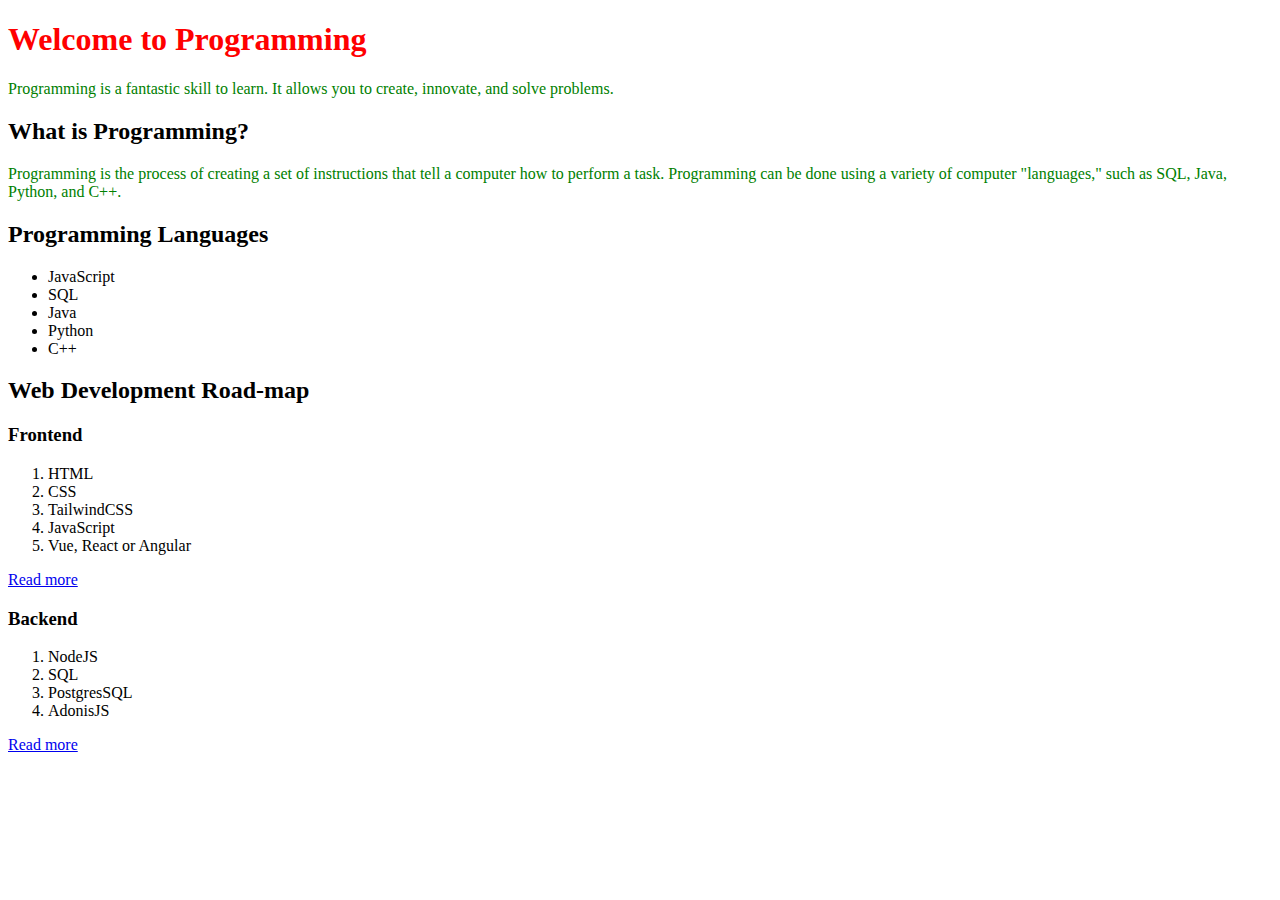
<file: index.html>
<!DOCTYPE html>
<html>
  <head>
    <title>My First HTML Page</title>
    <link rel="stylesheet" href="main.css" />
  </head>

  <body>
    <main>
      <header>
        <h1>Welcome to Programming</h1>
        <p>Programming is a fantastic skill to learn. It allows you to create, innovate, and solve problems.</p>
      </header>

      <section>
        <h2>What is Programming?</h2>
        <p>
          Programming is the process of creating a set of instructions that tell a computer how to perform a task.
          Programming can be done using a variety of computer "languages," such as SQL, Java, Python, and C++.
        </p>
      </section>

      <section>
        <h2>Programming Languages</h2>
        <ul>
          <li>JavaScript</li>
          <li>SQL</li>
          <li>Java</li>
          <li>Python</li>
          <li>C++</li>
        </ul>
      </section>

      <section>
        <h2>Web Development Road-map</h2>
        <h3>Frontend</h3>
        <ol>
          <li>HTML</li>
          <li>CSS</li>
          <li>TailwindCSS</li>
          <li>JavaScript</li>
          <li>Vue, React or Angular</li>
        </ol>
        <a href="frontend.html">Read more</a>
        <h3>Backend</h3>
        <ol>
          <li>NodeJS</li>
          <li>SQL</li>
          <li>PostgresSQL</li>
          <li>AdonisJS</li>
        </ol>
        <a href="backend.html">Read more</a>
      </section>
    </main>
  </body>
</html>
</file>
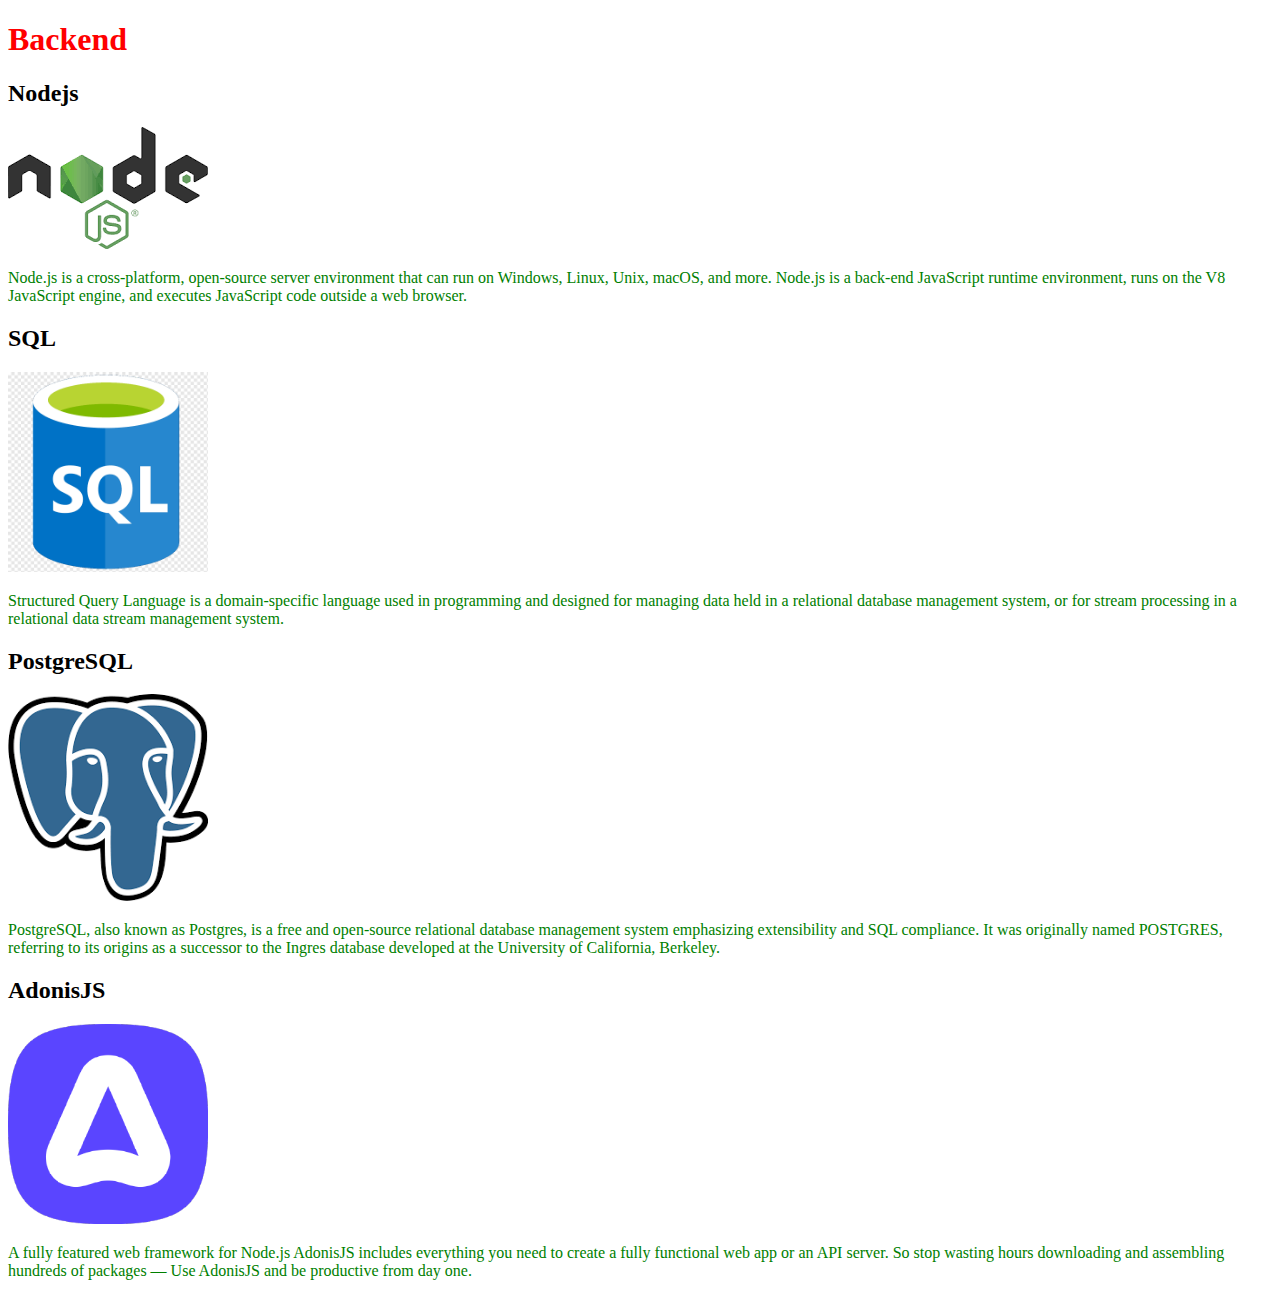
<file: backend.html>
<!DOCTYPE html>
<html lang="en">
  <head>
    <meta charset="UTF-8" />
    <meta name="viewport" content="width=device-width, initial-scale=1.0" />
    <title>Backend</title>
    <link rel="stylesheet" href="main.css" />
  </head>
  <body>
    <h1>Backend</h1>

    <section>
      <h2>Nodejs</h2>
      <img src="images/nodejs.png" alt="Nodejs Logo" />
      <p>
        Node.js is a cross-platform, open-source server environment that can run on Windows, Linux, Unix, macOS, and
        more. Node.js is a back-end JavaScript runtime environment, runs on the V8 JavaScript engine, and executes
        JavaScript code outside a web browser.
      </p>
    </section>

    <section>
      <h2>SQL</h2>
      <img width="200px" src="images/sql.png" alt="sql Logo" />
      <p>
        Structured Query Language is a domain-specific language used in programming and designed for managing data held
        in a relational database management system, or for stream processing in a relational data stream management
        system.
      </p>
    </section>

    <section>
      <h2>PostgreSQL</h2>
      <img width="200px" src="images/postgresql.png" alt="postgressql Logo" />
      <p>
        PostgreSQL, also known as Postgres, is a free and open-source relational database management system emphasizing
        extensibility and SQL compliance. It was originally named POSTGRES, referring to its origins as a successor to
        the Ingres database developed at the University of California, Berkeley.
      </p>
    </section>

    <section>
      <h2>AdonisJS</h2>
      <img width="200px" src="images/adonisjs.png" alt="AdonisJS Logo" />
      <p>
        A fully featured web framework for Node.js AdonisJS includes everything you need to create a fully functional
        web app or an API server. So stop wasting hours downloading and assembling hundreds of packages — Use AdonisJS
        and be productive from day one.
      </p>
    </section>
  </body>
</html>
</file>
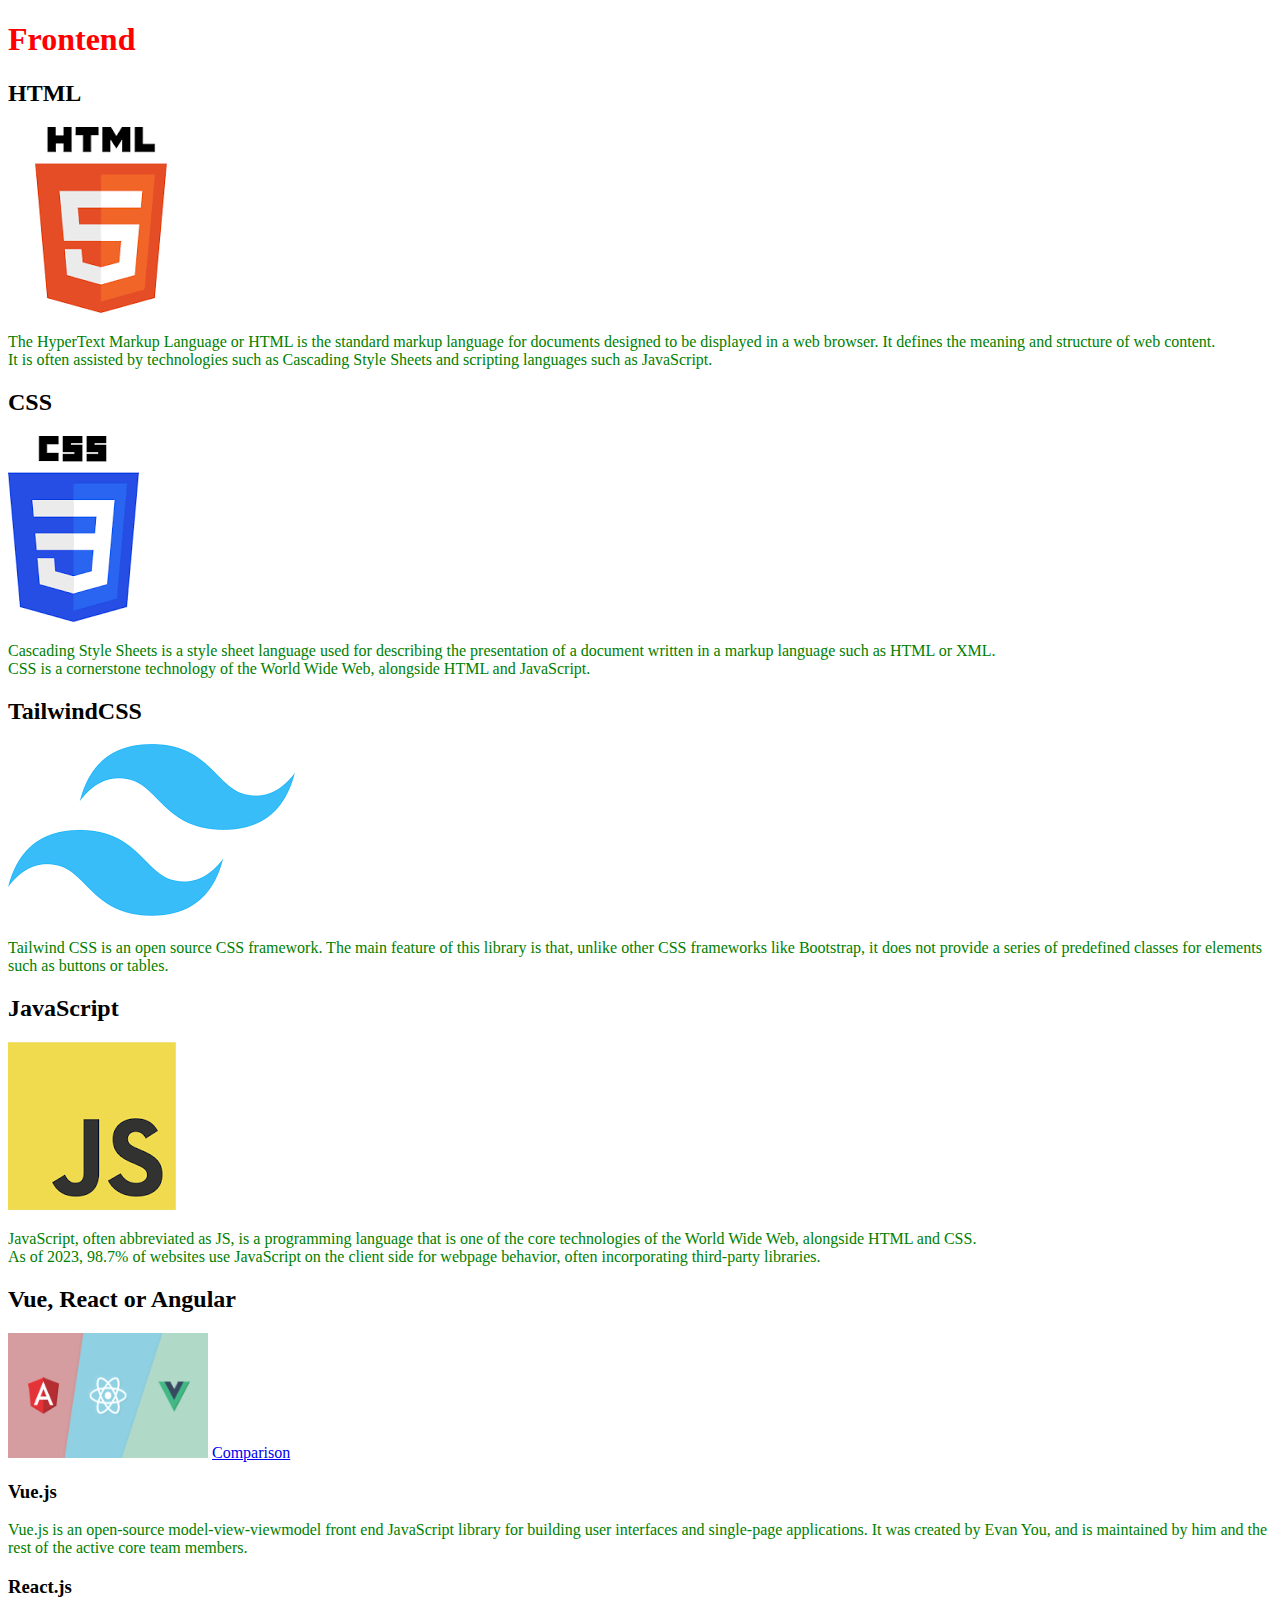
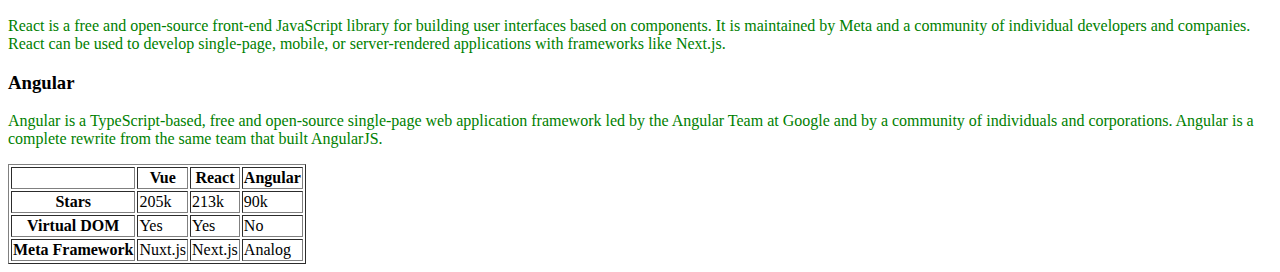
<file: frontend.html>
<!DOCTYPE html>
<html lang="en">
  <head>
    <meta charset="UTF-8" />
    <meta name="viewport" content="width=device-width, initial-scale=1.0" />
    <title>Frontend</title>
    <link rel="stylesheet" href="main.css" />
  </head>
  <body>
    <h1>Frontend</h1>

    <section>
      <h2>HTML</h2>
      <img src="images/html.png" alt="HTML Logo" />
      <p>
        The HyperText Markup Language or HTML is the standard markup language for documents designed to be displayed in
        a web browser. It defines the meaning and structure of web content.
        <br />
        It is often assisted by technologies such as Cascading Style Sheets and scripting languages such as JavaScript.
      </p>
    </section>

    <section>
      <h2>CSS</h2>
      <img src="images/css.png" alt="css Logo" />
      <p>
        Cascading Style Sheets is a style sheet language used for describing the presentation of a document written in a
        markup language such as HTML or XML.
        <br />
        CSS is a cornerstone technology of the World Wide Web, alongside HTML and JavaScript.
      </p>
    </section>

    <section>
      <h2>TailwindCSS</h2>
      <img src="images/tailwindcss.png" alt="TailwindCSS Logo" />
      <p>
        Tailwind CSS is an open source CSS framework. The main feature of this library is that, unlike other CSS
        frameworks like Bootstrap, it does not provide a series of predefined classes for elements such as buttons or
        tables.
      </p>
    </section>

    <section>
      <h2>JavaScript</h2>
      <img src="images/js.png" alt="js Logo" />
      <p>
        JavaScript, often abbreviated as JS, is a programming language that is one of the core technologies of the World
        Wide Web, alongside HTML and CSS.
        <br />
        As of 2023, 98.7% of websites use JavaScript on the client side for webpage behavior, often incorporating
        third-party libraries.
      </p>
    </section>

    <section>
      <h2>Vue, React or Angular</h2>
      <img width="200px" height="125px" src="images/angular-reactjs-and-vuejs.jpg" alt="Angular react vue Logo" />
      <a href="#comparison">Comparison</a>
      <h3>Vue.js</h3>
      <p>
        Vue.js is an open-source model-view-viewmodel front end JavaScript library for building user interfaces and
        single-page applications. It was created by Evan You, and is maintained by him and the rest of the active core
        team members.
      </p>

      <h3>React.js</h3>
      <p>
        React is a free and open-source front-end JavaScript library for building user interfaces based on components.
        It is maintained by Meta and a community of individual developers and companies. React can be used to develop
        single-page, mobile, or server-rendered applications with frameworks like Next.js.
      </p>

      <h3>Angular</h3>
      <p>
        Angular is a TypeScript-based, free and open-source single-page web application framework led by the Angular
        Team at Google and by a community of individuals and corporations. Angular is a complete rewrite from the same
        team that built AngularJS.
      </p>

      <table border="1" id="comparison">
        <thead>
          <tr>
            <th></th>
            <th>Vue</th>
            <th>React</th>
            <th>Angular</th>
          </tr>
        </thead>

        <tbody>
          <tr>
            <th>Stars</th>
            <td>205k</td>
            <td>213k</td>
            <td>90k</td>
          </tr>

          <tr>
            <th>Virtual DOM</th>
            <td>Yes</td>
            <td>Yes</td>
            <td>No</td>
          </tr>

          <tr>
            <th>Meta Framework</th>
            <td>Nuxt.js</td>
            <td>Next.js</td>
            <td>Analog</td>
          </tr>
        </tbody>
      </table>
    </section>
  </body>
</html>
</file>
<file: main.css>
/* color */
h1 {
  color: red;
}

p {
  color: green;
}

/* text-align */

/* text-decoration */

/* text-transform */

/* font-size */

/* text-shadow */
</file>
